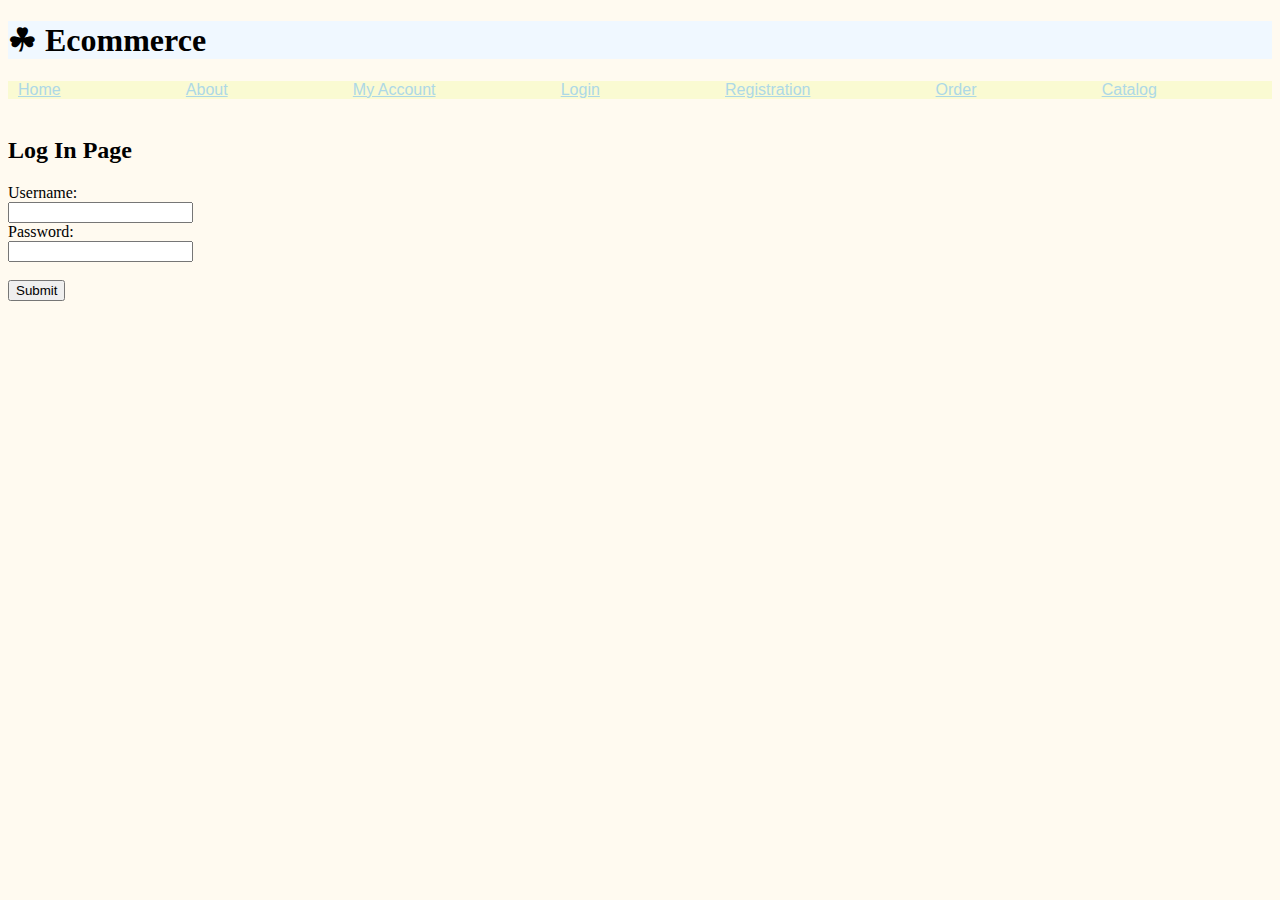
<file: index.html>
<!DOCTYPE html>
<html style="background-color:floralwhite;">



    <head>
        <link rel="stylesheet" href="./css/styles.css">
        <title>
            Ecommerce
        </title>
    </head>



    <body style="background-color:floralwhite;">

        <h1 style="background-color: aliceblue;" id="page-title">☘ Ecommerce</h1>

        <button_holder>

            <a href="../index.html">Home</a>

            <a href="../about.html">About</a>

            <a href="account.html">My Account</a>
            
            <a href="index.html">Login</a>

            <a href="sign_up.html">Registration</a>

            <a href="../order.html">Order</a>

            <a href="../catalog.html">Catalog</a>

        </button_holder><br>

        <h2>Log In Page</h2>


        <form action="/login_action.php">
            <label for="uname">Username:</label><br>
            <input type="text" id="uname" name="uname"><br>
            <label for="pass">Password:</label><br>
            <input type="password" id="pass" name="pass"><br><br>
            <input type="submit" value="Submit">
        </form>

    </body>



</html>
</file>
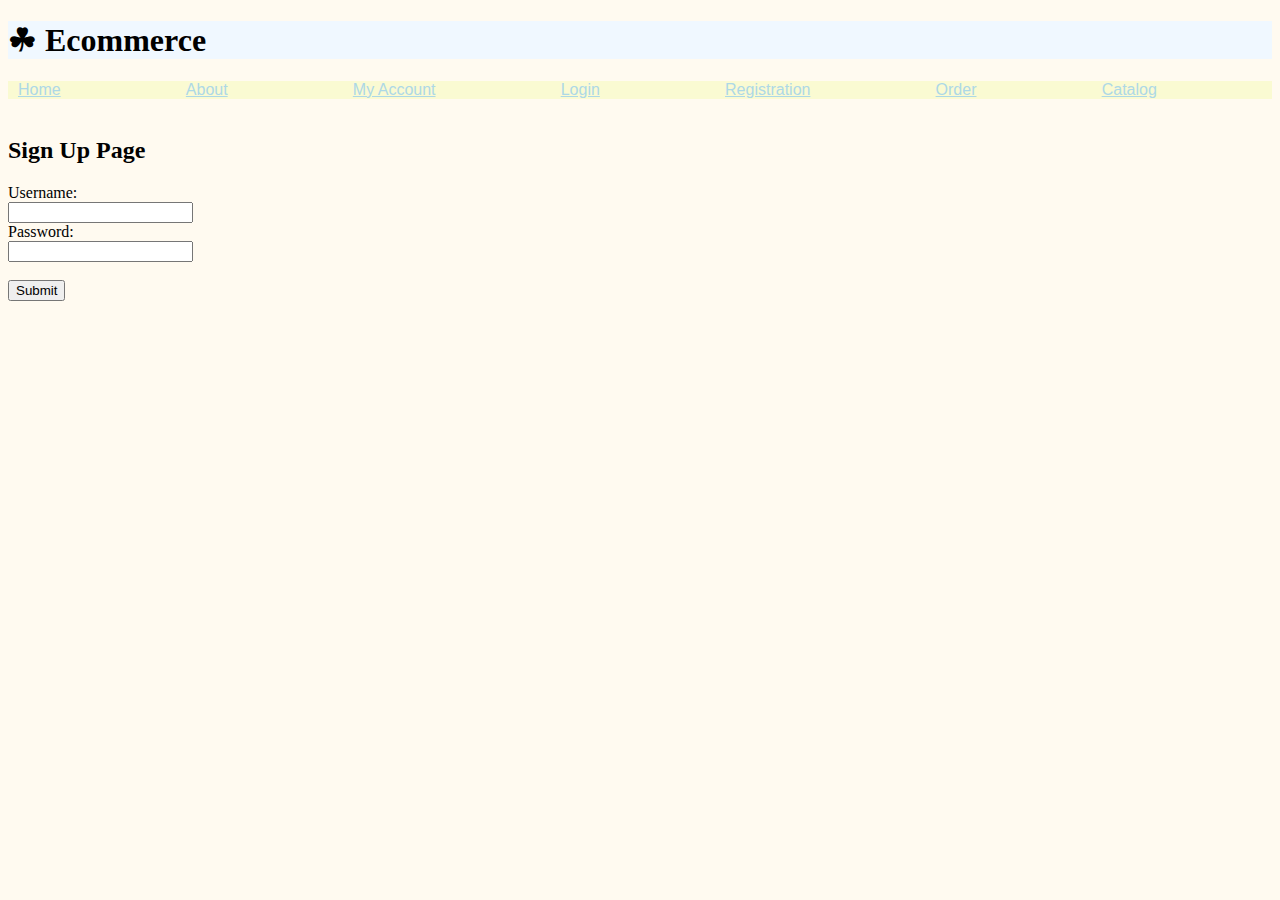
<file: sign_up.html>
<!DOCTYPE html>
<html style="background-color:floralwhite;">


    <head>
        <link rel="stylesheet" href="./css/styles.css">
        <title>
            Ecommerce
        </title>
    </head>



    <body style="background-color:floralwhite;">

        <h1 style="background-color: aliceblue;" id="page-title">☘ Ecommerce</h1>

        <button_holder>

            <a href="../index.html">Home</a>

            <a href="../about.html">About</a>

            <a href="account.html">My Account</a>
            
            <a href="index.html">Login</a>

            <a href="sign_up.html">Registration</a>

            <a href="../order.html">Order</a>

            <a href="../catalog.html">Catalog</a>

        </button_holder><br>

        <h2>Sign Up Page</h2>

        <form action="/signup_action.php">
            <label for="uname">Username:</label><br>
            <input type="text" id="uname" name="uname"><br>
            <label for="pass">Password:</label><br>
            <input type="password" id="pass" name="pass"><br><br>
            <input type="submit" value="Submit">
        </form>


    </body>



</html>
</file>
<file: css/styles.css>
@font-face {
  font-family: myFirstFont;
  src: url(sansation_light.woff);
}


li{
    display:flex;
}

button_holder{
    display:flex;
    flex-grow: 4;
}
a{
    color: lightblue;
    font-family: -apple-system, BlinkMacSystemFont, 'Segoe UI', Roboto, Oxygen, Ubuntu, Cantarell, 'Open Sans', 'Helvetica Neue', sans-serif;
    text-decoration: underline;
    padding-left: 10px;
    background-color: lightgoldenrodyellow;
    flex-grow: 4;
    
}

ul{
    list-style-type: none;
}
</file>
